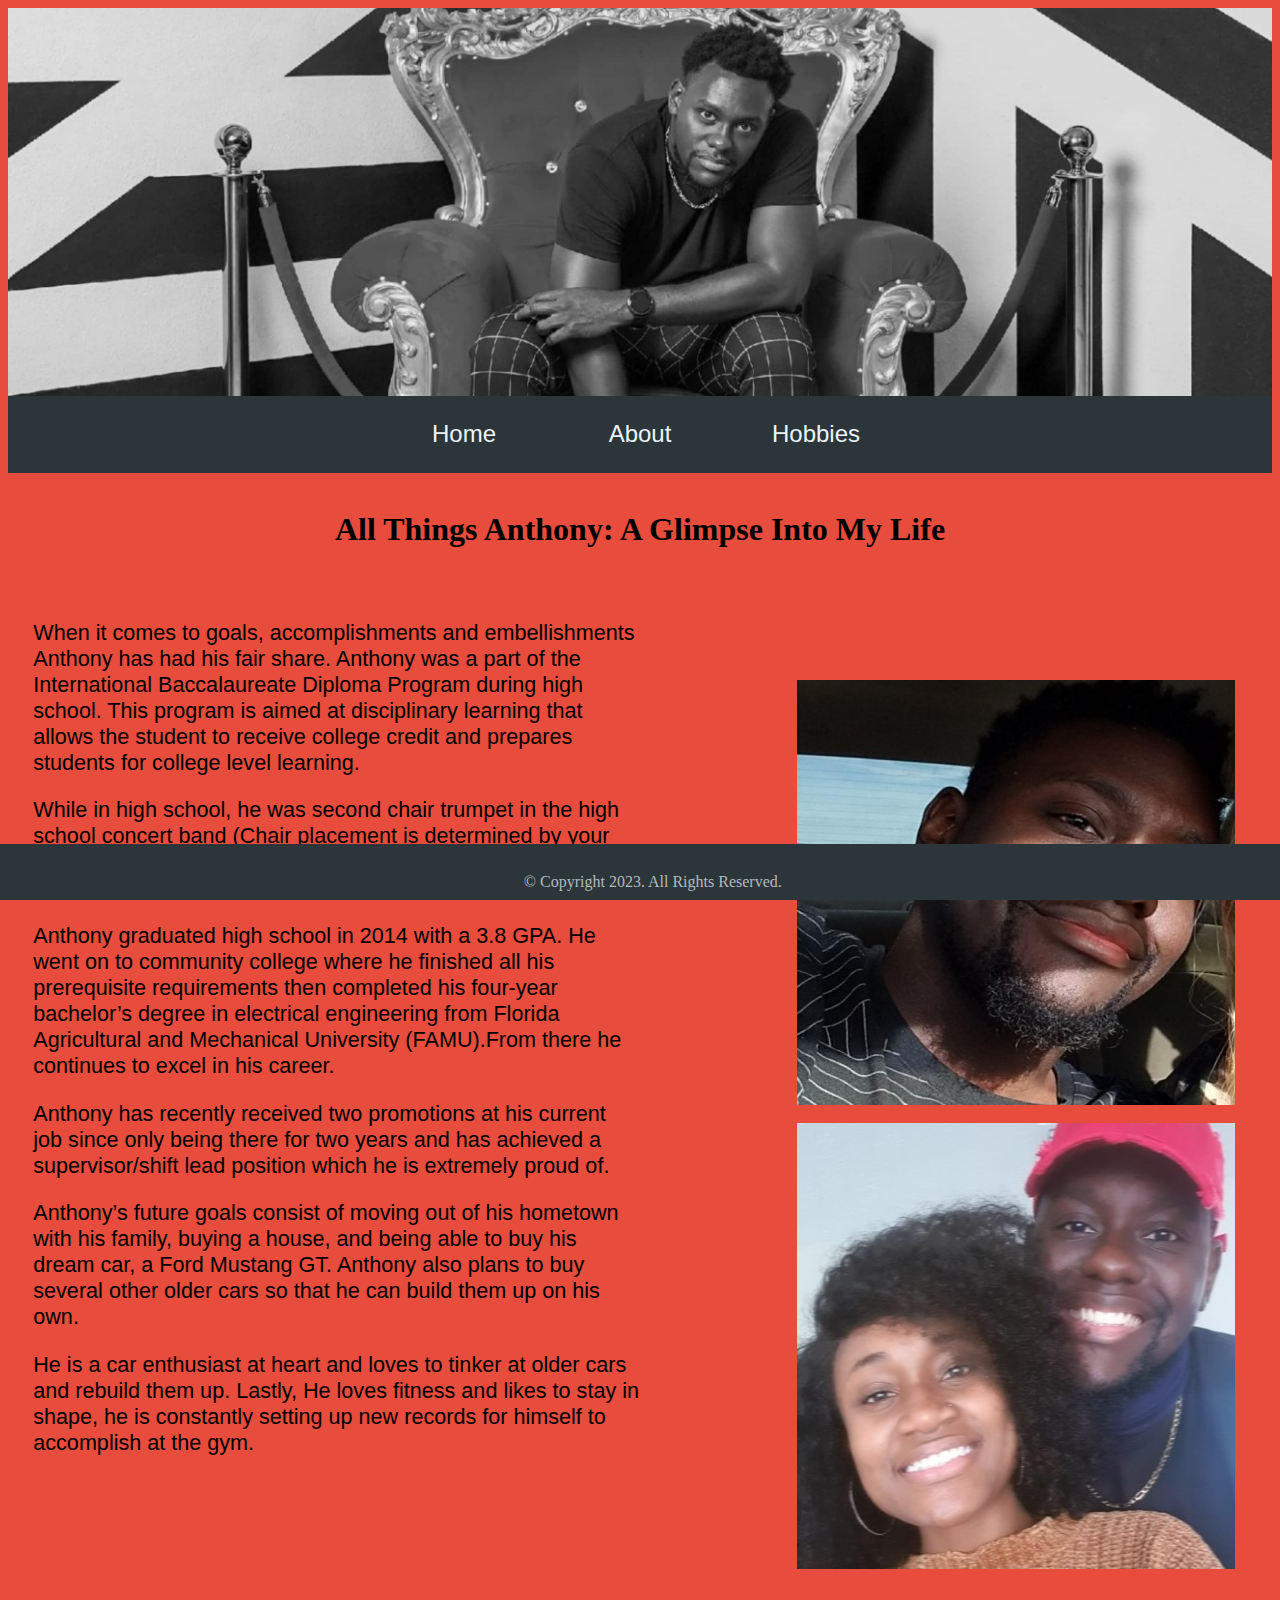
<file: index.html>
<!DOCTYPE html> 

<!--Student Name: Nadia Gainer 

File Name: index page biosite project 

Date: 11/28/23 

--> 

<html lang="en"> 

<head> 

  <meta charset="UTF-8"> 

  <meta name="viewport" content="width=device-width, initial-scale=1.0"> 

  <link rel="stylesheet" href="css/styles.css"> 

  <title>All About Anthony</title> 

</head> 

  

<body> 



<header> 

  <div class="tab-desk"><a href="index.html"><img src="images/antchaircrop2.jpg" alt="Anthony"></a></div> 
  <div class="mobile"><h1> All Things Anthony</h1><h3>A Glimpse Into My Life</h3></div> 
  
<nav> 
  <ul> 
    <li><a href="index.html">Home</a></li> 
    <li><a href="about.html">About</a></li> 
    <li><a href="hobby.html">Hobbies</a></li> 
  </ul> 
</nav> 


<div class="tab-desk"><h1>All Things Anthony: A Glimpse Into My Life</h1></div>
</header> 


  
<!--Use the main area to add the main content to the webpage--> 

<main> 
<div id="grid">

 <div class="indexpics">
<img src="images/ant11.jpg" alt="anthony sitting on bench"> 
<br>

<img src="images/ant8.jpg" alt="anthony posing"> 
</div>


<div class="wrapper">

<p> When it comes to goals, accomplishments and embellishments Anthony has had his fair share.  Anthony was a part of the International Baccalaureate Diploma Program during high school. This program is aimed at disciplinary learning that allows the student to receive college credit and prepares students for college level learning.</p> 

<p>While in high school, he was second chair trumpet in the high school concert band (Chair placement is determined by your skill set as a player, the higher your skill set the higher your chair placement).</p> 

<p>Anthony graduated high school in 2014 with a 3.8 GPA. He went on to community college where he finished all his prerequisite requirements then completed his four-year bachelor’s degree in electrical engineering from Florida Agricultural and Mechanical University (FAMU).From there he continues to excel in his career.</p>

<p>Anthony has recently received two promotions at his current job since only being there for two years and has achieved a supervisor/shift lead position which he is extremely proud of.</p> 

<p>Anthony’s future goals consist of moving out of his hometown with his family, buying a house, and being able to buy his dream car, a Ford Mustang GT. Anthony also plans to buy several other older cars so that he can build them up on his own.</p> 

<p> He is a car enthusiast at heart and loves to tinker at older cars and rebuild them up. Lastly, He loves fitness and likes to stay in shape, he is constantly setting up new records for himself to accomplish at the gym.</p> 
</div>
 
 </div>
</main> 

  
<footer>
<p> &copy; Copyright 2023. All Rights Reserved.</p>
</footer> 

</body> 

</html>
</file>
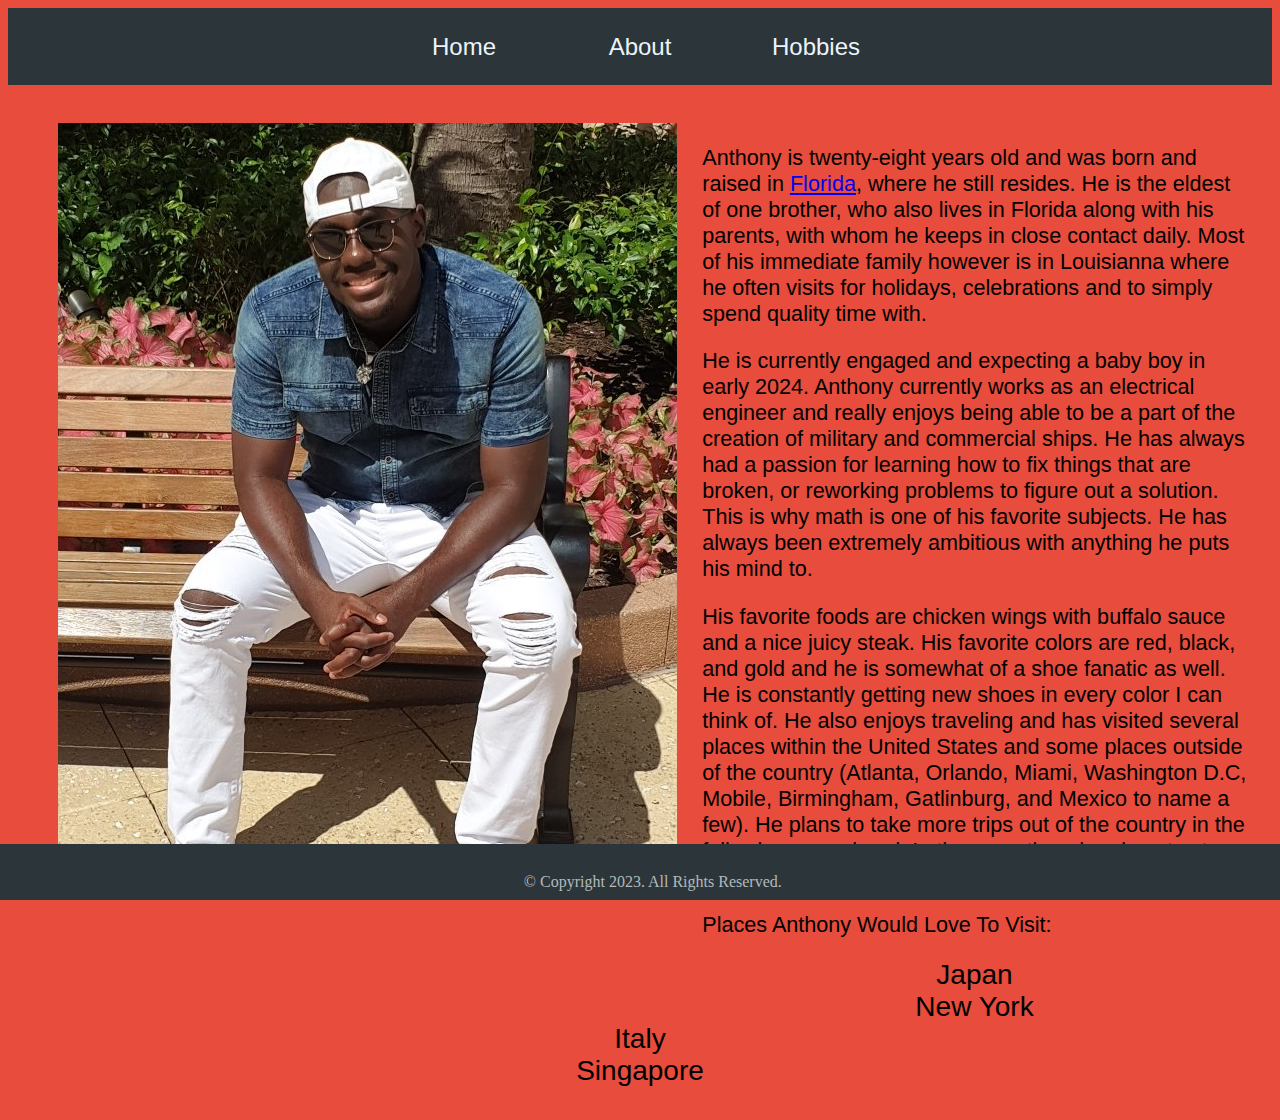
<file: about.html>
<!DOCTYPE html> 

<!--Student Name: Nadia Gainer 

File Name: About page biosite project 

Date: 11/28/23 

--> 

<html lang="en"> 

<head> 

  <meta charset="UTF-8"> 

  <meta name="viewport" content="width=device-width, initial-scale=1.0"> 

  <link rel="stylesheet" href="css/styles.css"> 

  <title>All About Anthony</title> 
  
</head> 

<body> 

<header> 

  <div class="mobile"><h1> All Things Anthony</h1><h3>A Glimpse Into My Life</h3></div> 

</header> 

<nav> 
  <ul> 
    <li><a href="index.html">Home</a></li> 
    <li><a href="about.html">About</a></li> 
    <li><a href="hobby.html">Hobbies</a></li> 
  </ul> 
</nav> 


<!--Use the main area to add the main content to the webpage--> 

<main> 
<div class="aboutpic">
<img src="images/ant4.jpg" alt="anthony sitting on bench">
</div>

<div class="abouttext">
  <p> Anthony is twenty-eight years old and was born and raised in <a href="https://www.visitflorida.org/" target="blank"> Florida</a>, where he still resides. He is the eldest of one brother, who also lives in Florida along with his parents, with whom he keeps in close contact daily.
      Most of his immediate family however is in Louisianna where he often visits for holidays, celebrations and to simply spend quality time with.</p>
 
  <p> He is currently engaged and expecting a baby boy in early 2024. Anthony currently works as an electrical engineer and really enjoys being able to be a part of the creation of military and commercial ships.
      He has always had a passion for learning how to fix things that are broken, or reworking problems to figure out a solution. This is why math is one of his favorite subjects. He has always been extremely ambitious with anything he puts his mind to.</p>

  <p> His favorite foods are chicken wings with buffalo sauce and a nice juicy steak. His favorite colors are red, black, and gold and he is somewhat of a shoe fanatic as well. 
      He is constantly getting new shoes in every color I can think of. He also enjoys traveling and has visited several places within the United States and some places outside of the country (Atlanta, Orlando, Miami, Washington D.C, Mobile, Birmingham, Gatlinburg, and Mexico to name a few). He plans to take more trips out of the country in the following year ahead.
      In the meantime, he plans to stay home and enjoy living in the moment.</p>

</div>

<p> Places Anthony Would Love To Visit:</p>
  <ul> 
    <li>Japan</li> 
    <li>New York</li> 
    <li>Italy</li> 
    <li>Singapore</li>
  </ul> 

</main> 

 <footer>
  <p> &copy; Copyright 2023. All Rights Reserved.</p>
</footer> 

</body> 

</html>
</file>
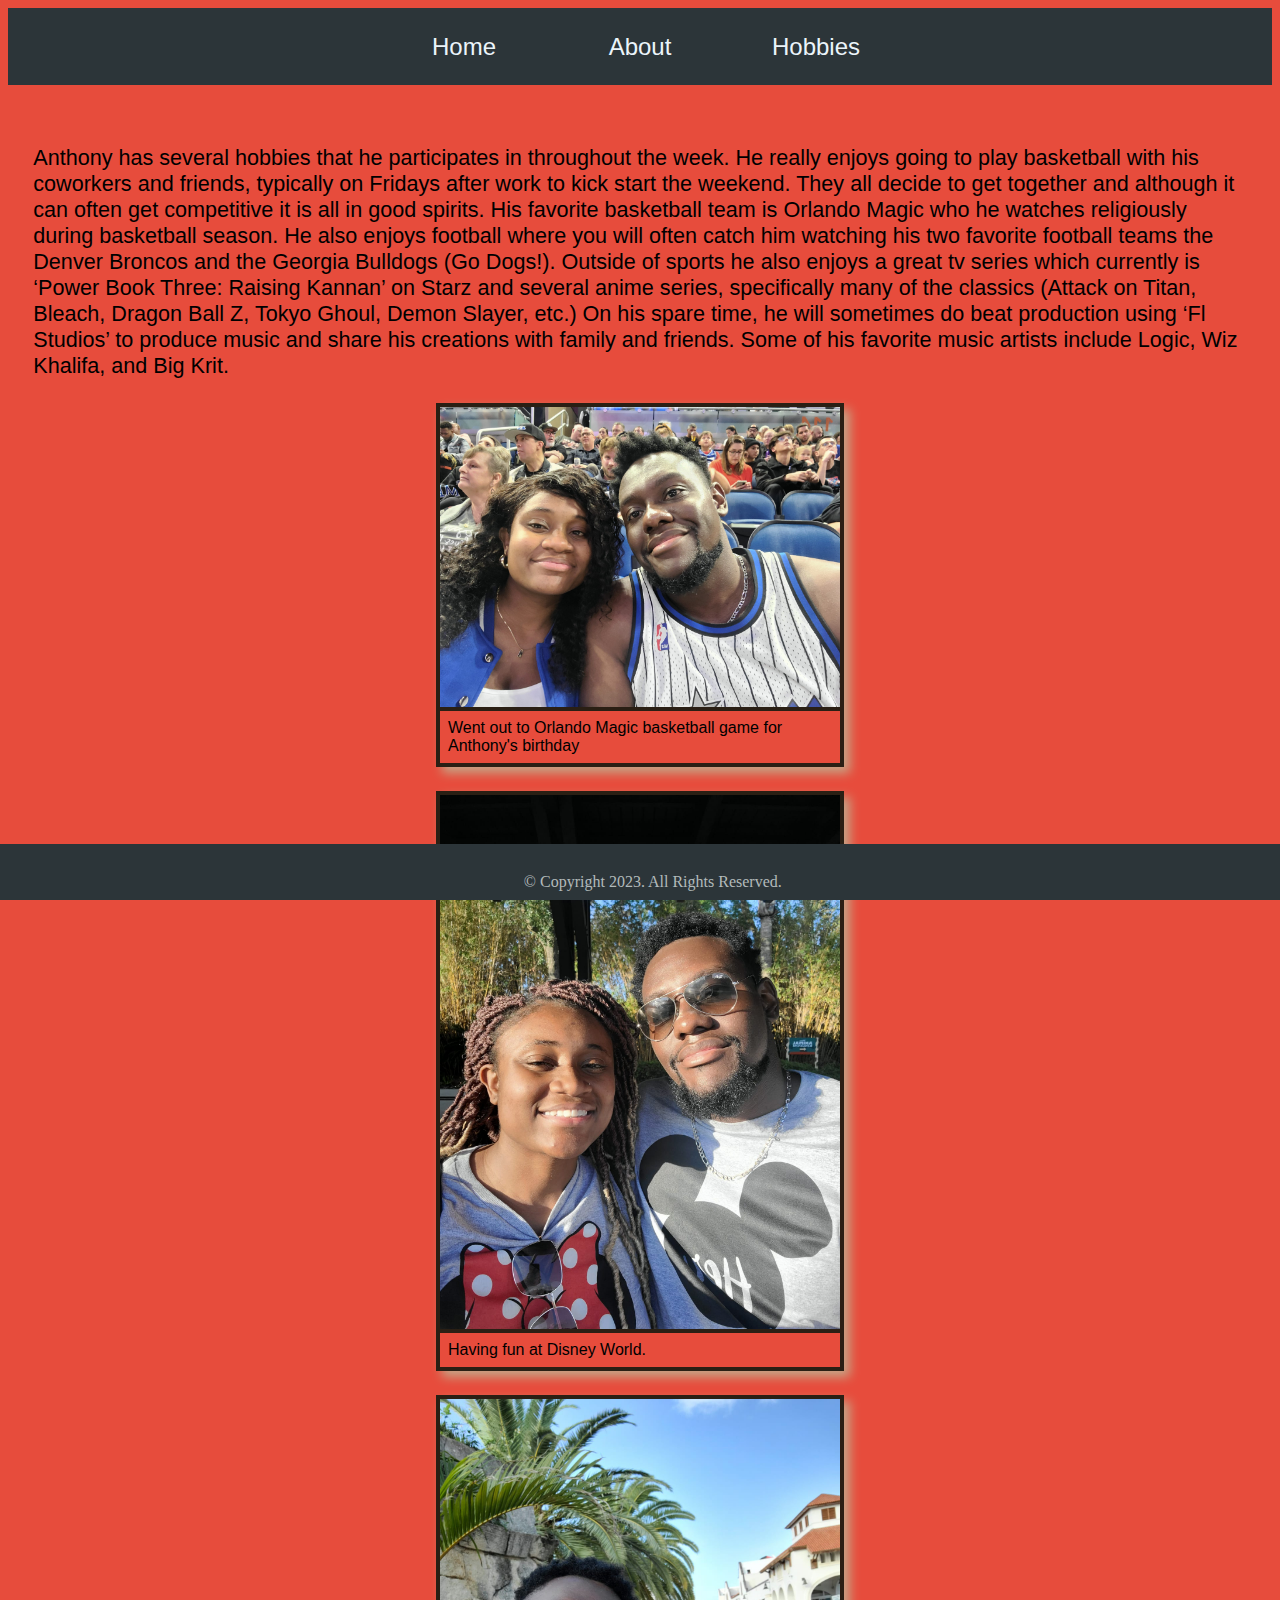
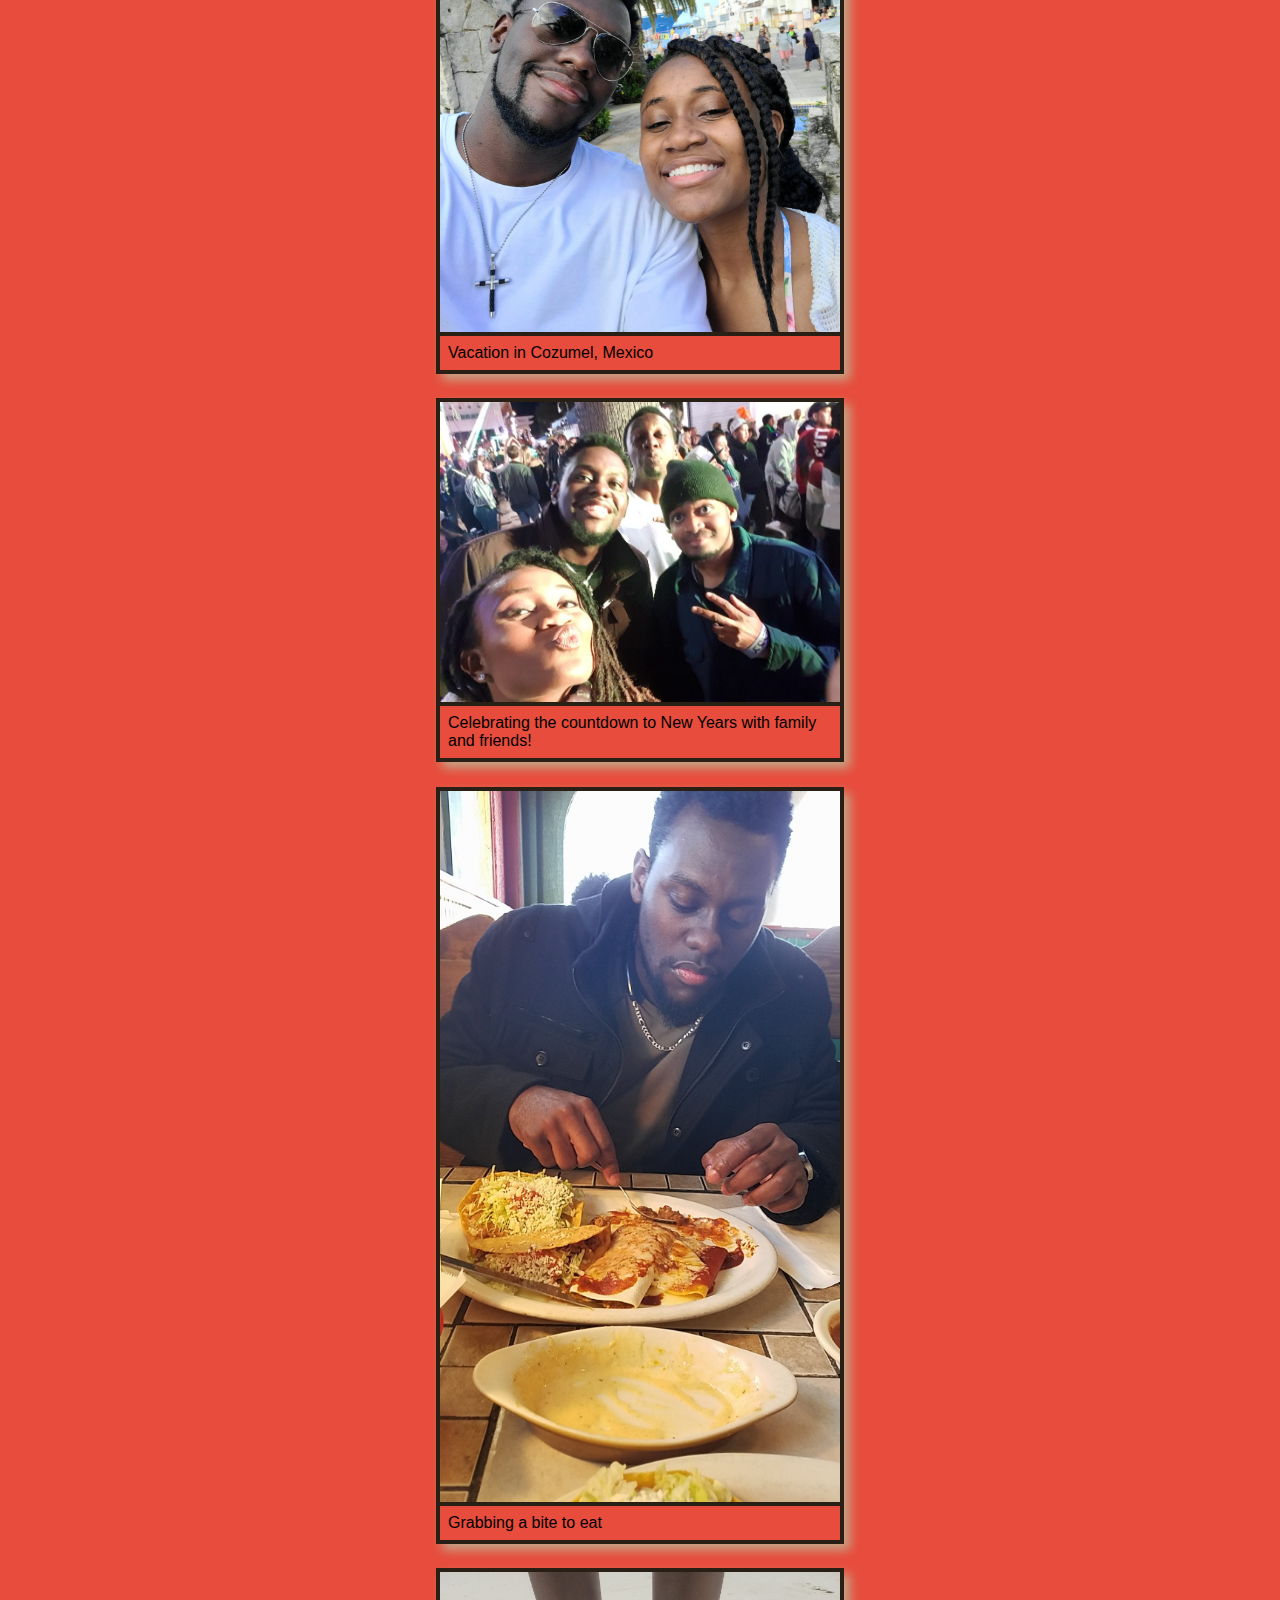
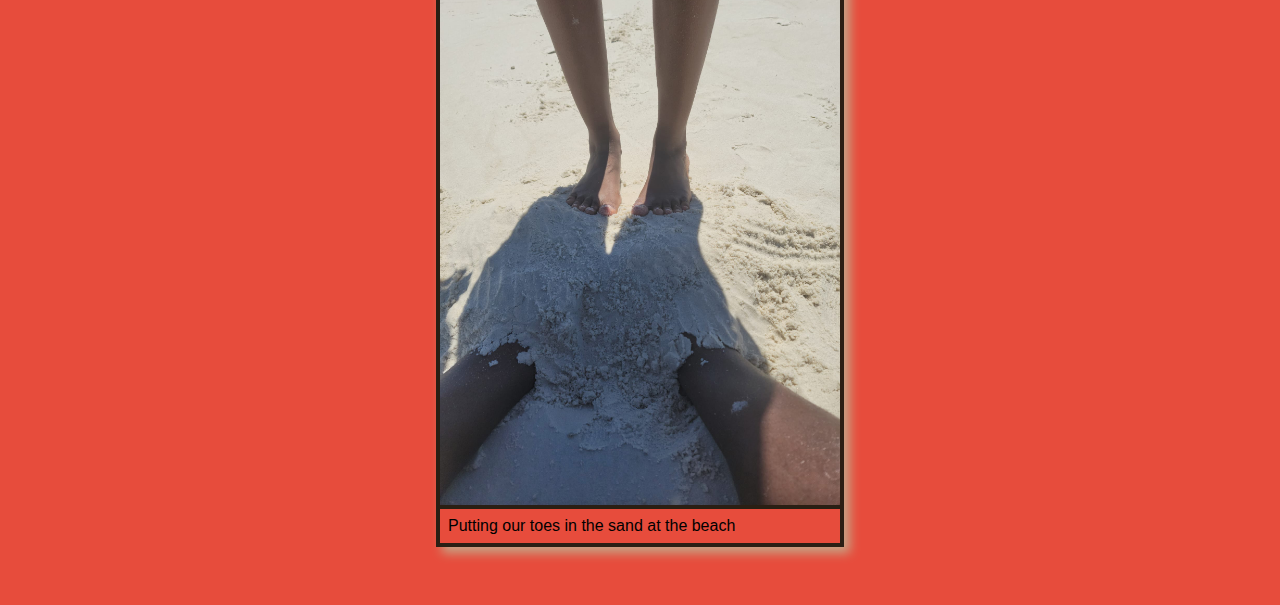
<file: hobby.html>
<!DOCTYPE html> 

<!--Student Name: Nadia Gainer 

File Name: hobby page biosite project 

Date: 11/28/23 

--> 

<html lang="en"> 

<head> 

  <meta charset="UTF-8"> 

  <meta name="viewport" content="width=device-width, initial-scale=1.0"> 

  <link rel="stylesheet" href="css/styles.css"> 

<title>All About Anthony</title> 

</head> 

<body> 

<header> 

  <div class="mobile"><h1> All Things Anthony</h1><h3>A Glimpse Into My Life</h3></div> 

</header> 

  

<nav> 
  <ul> 
    <li><a href="index.html">Home</a></li> 
    <li><a href="about.html">About</a></li> 
    <li><a href="hobby.html">Hobbies</a></li> 
  </ul> 
</nav> 


<!--Use the main area to add the main content to the webpage--> 

<main> 

<p>Anthony has several hobbies that he participates in throughout the week. He really enjoys going to play basketball with his coworkers and friends, typically on Fridays after work to kick start the weekend. They all decide to get together and although it can often get competitive it is all in good spirits. His favorite basketball team is Orlando Magic who he watches religiously during basketball season.
   He also enjoys football where you will often catch him watching his two favorite football teams the Denver Broncos and the Georgia Bulldogs (Go Dogs!). Outside of sports he also enjoys a great tv series which currently is ‘Power Book Three: Raising Kannan’ on Starz and several anime series, specifically many of the classics (Attack on Titan, Bleach, Dragon Ball Z, Tokyo Ghoul, Demon Slayer, etc.)
   On his spare time, he will sometimes do beat production using ‘Fl Studios’ to produce music and share his creations with family and friends. Some of his favorite music artists include Logic, Wiz Khalifa, and Big Krit. </p> 


  <figure><img src="images/bball.jpeg" alt="basketball game">
    <figcaption class="pic-text"> Went out to Orlando Magic basketball game for Anthony's birthday</figcaption>
  </figure>

  <figure><img src="images/ant3.jpg" alt="Day out at Disney World">
    <figcaption class="pic-text"> Having fun at Disney World.</figcaption>
  </figure>

   <figure><img src="images/cozumel.jpg" alt="trip to mexico">
    <figcaption> Vacation in Cozumel, Mexico</figcaption>
  </figure>

  <figure><img src="images/newyears.jpg" alt="celebrating">
    <figcaption> Celebrating the countdown to New Years with family and friends!</figcaption>
  </figure>

<figure><img src="images/eating.jpg" alt="eating">
    <figcaption> Grabbing a bite to eat</figcaption>
  </figure>

<figure><img src="images/beach.jpg" alt="beach day">
    <figcaption> Putting our toes in the sand at the beach</figcaption>
  </figure>

</main> 

<footer>
  <p> &copy; Copyright 2023. All Rights Reserved.</p>
</footer> 



</body> 

</html>
</file>
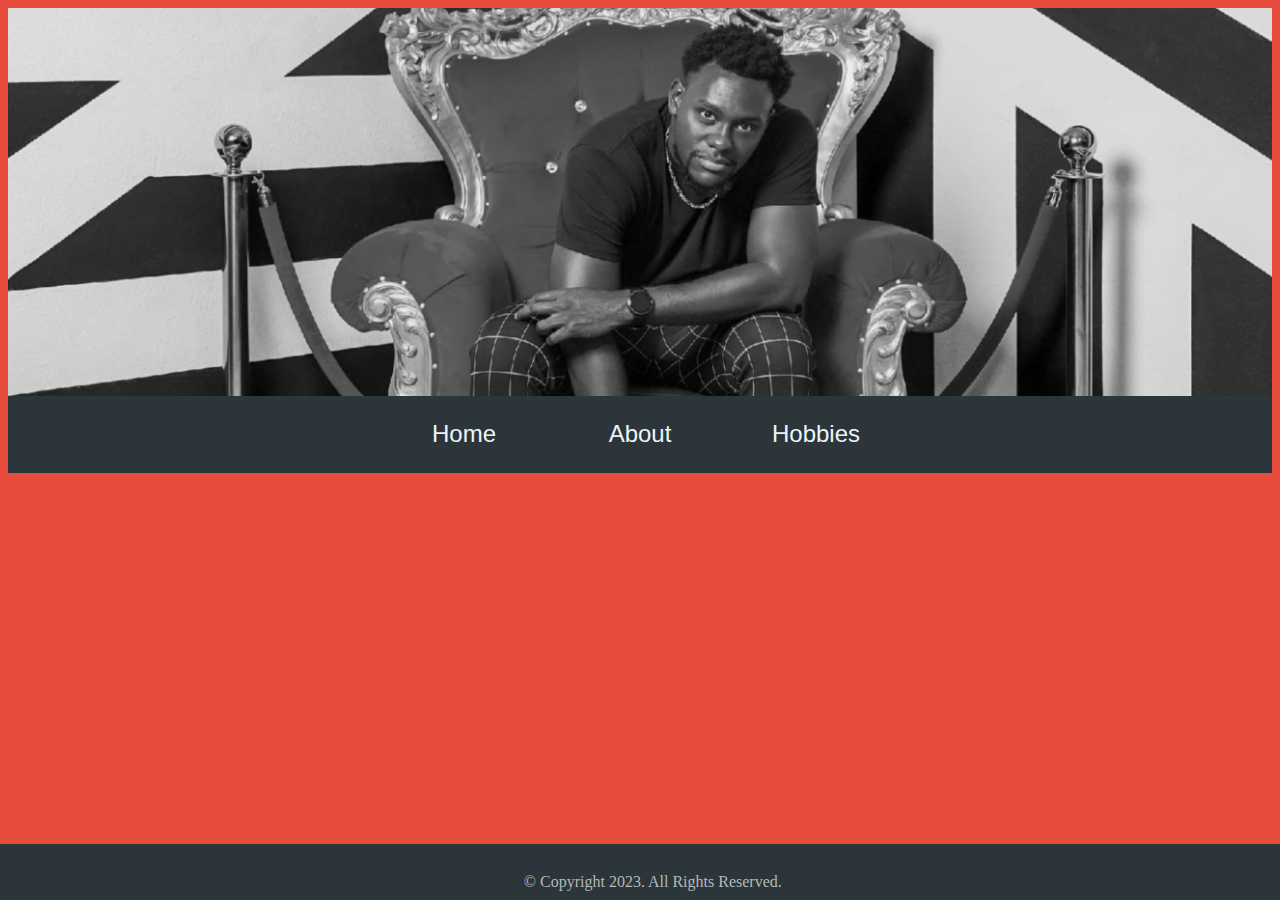
<file: template.html>
<!DOCTYPE html> 

<!--Student Name: Nadia Gainer 

File Name: template biosite project 

Date: 11/28/23 

--> 

<html lang="en"> 

<head> 

  <meta charset="UTF-8"> 

  <meta name="viewport" content="width=device-width, initial-scale=1.0"> 

  <link rel="stylesheet" href="css/styles.css"> 

<title>All About Anthony</title> 
 
</head> 

<body> 

<header> 

  <div class="tab-desk"><a href="index.html"><img src="images/antchaircrop2.jpg" alt="Anthony"></a></div>

  <div class="mobile"><h1> All Things Anthony</h1><h3>A Glimpse Into My Life</h3></div> 

</header> 

  

<nav> 
  <ul> 
    <li><a href="index.html">Home</a></li> 
    <li><a href="about.html">About</a></li> 
    <li><a href="hobby.html">Hobbies</a></li> 
  </ul> 
</nav> 

  

  

  

<!--Use the main area to add the main content to the webpage--> 

<main> 


</main> 

<footer>
  <p> &copy; Copyright 2023. All Rights Reserved.</p>
</footer> 

</body> 

</html>
</file>
<file: css/styles.css>
/* 
Author: Nadia Gainer 
Date:11/28/23 
File name: biosite styles.css 
*/ 

CSS Reset 

body,header,nav,main,footer,img,h1,h3,ul,aside,figure,figcaption { 

margin: 0; 
padding: 0; 
border: 0; 

  } 

  

  /*Style rules for body and images*/ 

body { 
  background-color: #E74C3C;
  } 

 
img { 
max-width:100%; 
display: block; 
  } 

/*Style rules for navigation area*/ 

  nav { 
    background-color:#2C3539;
  padding: 1%;
  margin-bottom: 1%;    
  } 

  nav ul { 
    list-style-type: none; 
    text-align: center; 
    padding: 0px; 
    margin: 0 px; 
  } 

  nav li { 
    display: block; 
    border-top: 0.5px #FDD835; 
    font-size: 1.5em; 
    font-family: Verda,Arial,sans-serif; 
    text-align: center;
  } 

  nav li a { 
    display:block; 
    color: #EBF4FA; 
    text-decoration: none;
    width:100px;
    padding: 25px 20px;
    } 

  /*Style rules for main content*/ 

  main { 
    padding: 2%; 
    font-family: 'Lora',Verdana,Arial,sans-serif; 
  } 

  main p { 
    font-size: 1.35em; 
    text-align: left; 
  } 

  main h3 { 
    padding-top: 2%; 
  } 

  main ul { 
    list-style: square; 
  } 

  .link { 
    text-decoration: none; 
    color: #4d3319; 
    font-weight: bold; 
    font-style: italic; 
  } 

  .action { 
    font-size: 1.75em; 
    font-weight: bold; 
    text-align: center; 
  } 

  #contact { 
    text-align: center; 
  } 

  .wrapper {
    width:50%;
    margin: 0;
  }

  .wrapper2 {
  width: 65%;
  float: right;
}


  .indexpics {
  float: right;
  margin: 1%;
  padding: 4% 0;
}

  .aboutpic {
    float: left;
    margin-left: 25px;
    margin-bottom:100px;
    padding-right:25px;
  }
  
   #places {
    text-align: center;
  }
  
  ul {
    text-align: center;
  }
  
  li { 
    list-style-type: none;
    font-size:1.75em;
  }

/*Figcaptions for Hobby Page*/

figure {
    border: 4px solid #2a1f14;
    box-shadow: 6px 6px 10px #c5a687;
    max-width: 400px;
    margin: 2% auto;
  }

  figcaption {
    padding: 2%;
    border-top: 4px solid #2a1f14;
  }
  
  /*Style rules for mobile viewport*/
  
  
  
  /*Style rules to show mobile class hide tab-desk class*/

  .mobile {
    display: block;
 }
 
  .tab-desk {
    display:none;
  }
  
  /*Styles rules for Header area*/

  h1,h3 {
    text-align:center;
    padding: 2%;
  }
  
/*Media Query for Tablet viewport*/ 

  @media screen and (min-width:620px), print { 

  /*Tablet Viewport: Show tab-desk class, hide mobile class*/ 

  .tab-desk { 
    display: block;
  } 

  .mobile { 
    display: none; 
  } 

  

  /* Tablet Viewport: Style rules for nav area */ 

  nav li { 
    border-top: none; 
    display: inline-block; 
    font-size: 1.25em; 
  } 

  nav li a { 
    padding: 0.5em; 
  } 


  } 

  aside { 
    grid-column: 1 / span 2; 
  } 

/*Media Query for Desktop viewport*/ 
  @media screen and (min-width: 1000px), print { 

  
  /*Desktop Viewport: Style rules for nav area*/ 

  nav li { 
    font-size: 1.5em; 
  }

  nav li a { 
    padding: 0.5em 1.5em; 
  } 

  nav li a:hover { 
    color: #EBF4FA; 
    background-color: #2C3539; 
    opacity: 0.5; 
  } 

  } 
  
  /*Style rules for footer content*/
  footer {
    position:fixed; /*html code not covered in textbook*/
    left:0px;
    bottom:0px;
    height:30px;
    width:100%;
    background:#2C3539;
    text-align: center;
    padding: 1% 1%;
    color: #B2BABB;
    text-decoration: none;
	}

   /*Desktop Viewport: Style rules for main content*/ 

  #info ul { 
    margin-left: 5%; 
  } 

  .grid { 
    grid-template-columns: auto auto; 
    grid-gap: 30px; 
  } 

  .desktop { 
    display:block; 
  } 

  .mobile-tablet { 
    display:none; 
  } 

  aside { 
    grid-column: 1 / span 2; 
    font-size: 2em; 
  } 

  } 


  /*Media Query for Large Desktop View ports*/ 
  @media screen and (min-width: 1921px) { 

  body { 
    background: linear-gradient(#f6eee4, #78593a); 
  } 

  #wrapper { 
    width: 1920px; 
    margin: 0 auto; 
  } 

  main { 
    background-color: #f6eee4; 
  } 

  .grid { 
    grid-template-columns: auto auto; 
  } 

  aside {  
  grid-column: 1 / span 2; 
  font-size: 3em; 
  } 

  } 

  /*Media Query for Print*/ 

  @media print { 
  
    body { 
    background-color: #fff; 
    color: #000; 
  } 

  }
</file>
